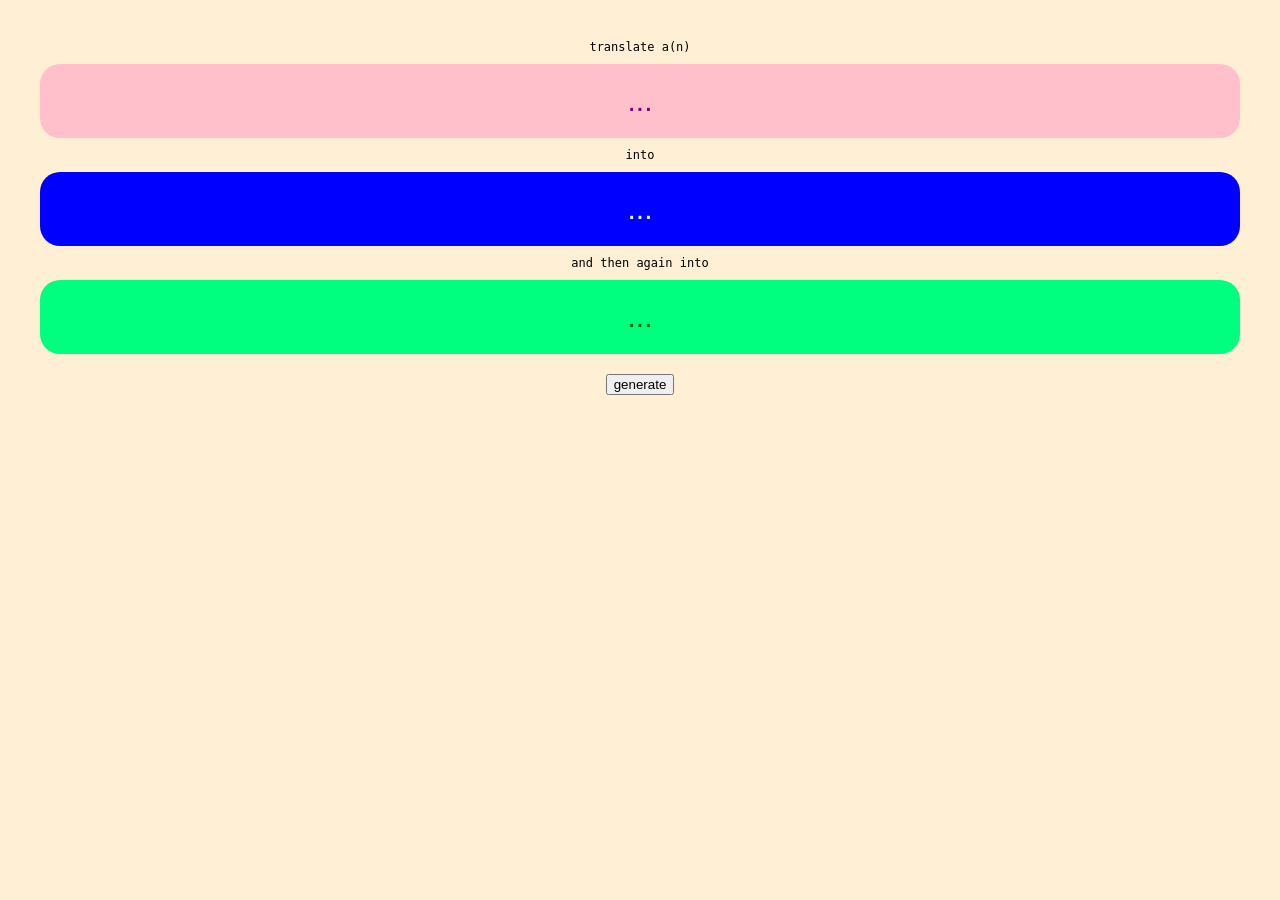
<file: idea-generator.html>
<!DOCTYPE html>
<html lang="en">

<head>
  <!-- 
      This is an HTML comment
      You can write text in a comment and the content won't be visible in the page
    -->

  <meta charset="utf-8" />
  <meta name="viewport" content="width=device-width, initial-scale=1" />
  <link rel="icon" href="https://glitch.com/favicon.ico" />

  <!--
      This is the page head - it contains info the browser uses
      Like the title, which appears on the browser tab but not inside the page
      Further down you'll see the content that displays in the page
    -->
  <title>Hello World!</title>

  <!-- The website stylesheet -->
  <link rel="stylesheet" href="idea-style.css" />

  <!-- The website JavaScript file -->
</head>

<body>
  translate a(n)

  <p id="thing1">...</p>

  into

  <p id="thing2">...</p>
  and then again into

  <p id="thing3">...</p>
  <button onclick="generate()">
    generate
  </button>
</body>
<script>
  let thing1 = document.getElementById("thing1");
  let thing2 = document.getElementById("thing2");
  let thing3 = document.getElementById("thing3");

  let allThings = [thing1, thing2, thing3];

  let objectList = `BOOK
FILM
WALK
MAP
DOCUMENT
PLAY
MUSEUM EXHIBIT
ARCHIVE
SOCIAL MEDIA PLATFORM
RITUAL
ALBUM OF SONGS
craigslist
facebook marketplace
aspen magazine
ubuweb
an oulipian poem
a fluxist work
a hollywood blockbuster film
a short film
a tv series
a text exchange
a score by john cage
a tarot card deck
the bible
greek myth
Randomly selected book from Fleet
met museum exhibition
Wattpad novel
Taylor Swift’s discography
Trader Joe’s cereal packaging
A random folder of images from special collections
folklore/tall tale
fangirls
Tourist traps
Social media filter 
Clothing
Pumpkin
Microwave
A cult classic
A overrated album
A sentimental object
Moldy bread
Soundcloud rap
Pens
Socks
comment section of a drama channel on YouTube 
Leaves
Babies
Road signs
Mennonite mailbox signs
Lease for an apartment 
Product reviews on Amazon 
Nature lab
Raunchy books that middle aged women read
screenshots on your desktop
Ironic license plates
Music video
A lived experience
Rice purity test
Dreams
Cheap porn
Notes app
Dr bronners packaging manifesto
Users manual
RISD’s past yearbooks
Dating app bots
Twitter bots
Those weird sexual ads that pop up when you're trying to watch on a pirated website
Yogi tea threatening inspirational quotes
Law and order special victims unit
Youtube video essay
MILFs in your area ads
Hong Kong new wave movies
Norwegian Wood by Murakami
Roots
Pop up ads
Rituals vs routines
Low resolution
cats
Spam emails
Real estate development brochures
Draft emails
The most important gift you’ve ever received
Things in the trash
To do list/ calendar 
Garbage
Textbook
`;

  let translationList = `AN INSTALLATION
A MAP
AN EXHIBITION
A WEB POEM
A VIDEO
A SOUNDTRACK
A DIVINATION TOOL
A BILLBOARD
A ZINE
A QUILT
AN ARTIST BOOK
a symphony 
Google drive folder
Karaoke
Vinyl
Stone carving
Pool tiles
A cookbook
Moss growing
zine series
temporary installation 
Catalog
Book
Music video
Puzzle
Candy
Map
Color swatch book
Pop up book
Album cover
Packaging design
Stickers
Animated GIFs
Sculpture
Menu
cookbook
A diss track
Textiles
Phone wallpaper
Calendar
Projection mapping
Jewelry
Sculpture
A playlist
Dj set
Poster
A dance
labels
Clothing
Admission tickets
Lottery tickets
Postcards
Business cards
A play 
Noise
Grass growing
Cross stitch
embroidery
Flip book
Food
Flags
Apology video
Vlog
Wanted poster
Site specific Projection
Belt
Billboard
`;

  let objects = objectList.split("\n");
  let translations = translationList.split("\n");
  let randomObj, random1, random2;

  function newRandom() {
    return translations[Math.floor(Math.random() * translations.length)];
  }

  function checkRepeat() {
    let x = newRandom();
    while (x == random1) {
      x = newRandom();
    }
    return x;
  }

  function newTexts() {
    randomObj = objects[Math.floor(Math.random() * objects.length)];
    random1 = newRandom();
    random2 = checkRepeat();

    thing1.innerHTML = randomObj;
    thing2.innerHTML = random1;
    thing3.innerHTML = random2;

  }

  function clear() {
    let loadstring = `<div class="load">*</div>`;
    for (let i = 0; i < allThings.length; i++) {
      allThings[i].innerHTML = loadstring;
    }
  }
  function generate() {
    clear();
    setTimeout(newTexts, 3000)

  }

</script>

</html>
</file>
<file: idea-style.css>
body {
  font-size: 12px;
  font-family: monospace;
  text-align: center;
  margin: 40px;
  background: papayawhip;
}

p {
  min-height: 1.2rem;
  font-size: 30px;
  padding: 20px 0px;
  margin: 10px 0px;
  border-radius: 20px;
  font-family: "Arial", sans-serif;
  text-transform: lowercase;
}
#thing1 {
  background: pink;
  color: purple;
}

#thing2 {
  background: blue;
  color: aliceblue;
}

#thing3 {
  background: springgreen;
  color: darkgreen;
}

.load {
  animation: spin 4s infinite linear;
  font-family: monospace;
}

@keyframes spin {
  from {
    rotate: 0deg;
  }
  to {
    rotate: 360deg;
  }
}
button {
  margin-top: 10px;
}
</file>
